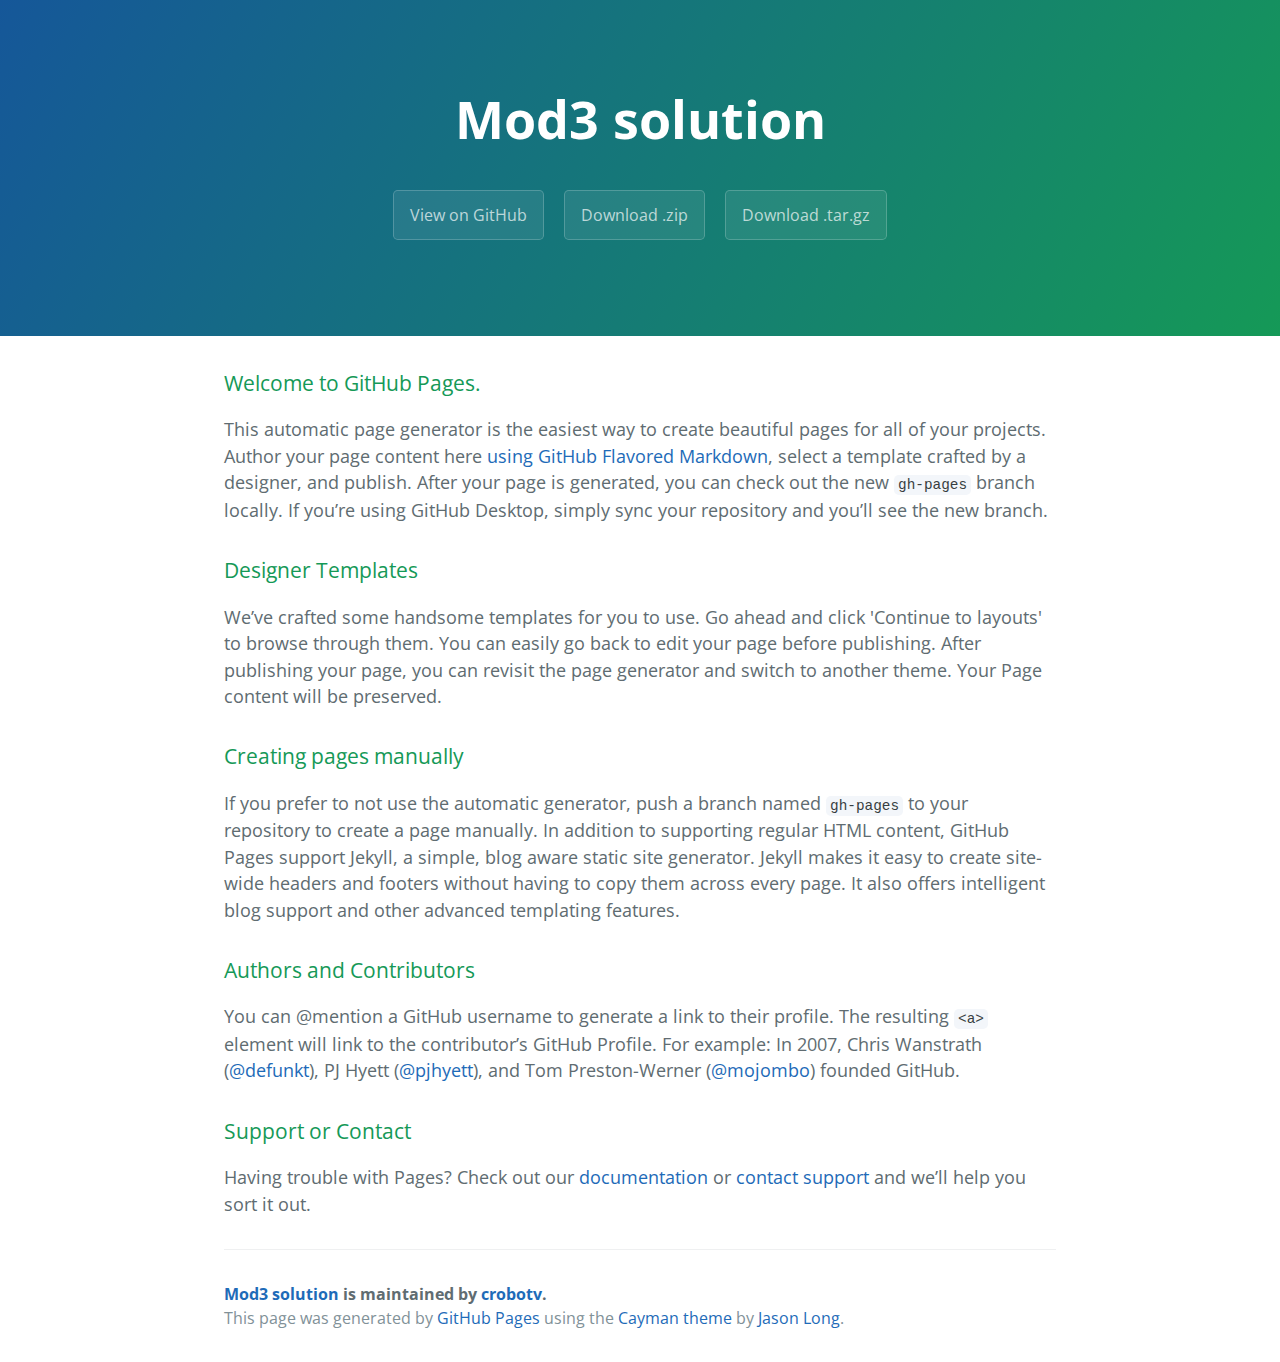
<file: index.html>
<!DOCTYPE html>
<html lang="en-us">
  <head>
    <meta charset="UTF-8">
    <title>Mod3 solution by crobotv</title>
    <meta name="viewport" content="width=device-width, initial-scale=1">
    <link rel="stylesheet" type="text/css" href="stylesheets/normalize.css" media="screen">
    <link href='https://fonts.googleapis.com/css?family=Open+Sans:400,700' rel='stylesheet' type='text/css'>
    <link rel="stylesheet" type="text/css" href="stylesheets/stylesheet.css" media="screen">
    <link rel="stylesheet" type="text/css" href="stylesheets/github-light.css" media="screen">
  </head>
  <body>
    <section class="page-header">
      <h1 class="project-name">Mod3 solution</h1>
      <h2 class="project-tagline"></h2>
      <a href="https://github.com/crobotv/mod3_solution" class="btn">View on GitHub</a>
      <a href="https://github.com/crobotv/mod3_solution/zipball/master" class="btn">Download .zip</a>
      <a href="https://github.com/crobotv/mod3_solution/tarball/master" class="btn">Download .tar.gz</a>
    </section>

    <section class="main-content">
      <h3>
<a id="welcome-to-github-pages" class="anchor" href="#welcome-to-github-pages" aria-hidden="true"><span aria-hidden="true" class="octicon octicon-link"></span></a>Welcome to GitHub Pages.</h3>

<p>This automatic page generator is the easiest way to create beautiful pages for all of your projects. Author your page content here <a href="https://guides.github.com/features/mastering-markdown/">using GitHub Flavored Markdown</a>, select a template crafted by a designer, and publish. After your page is generated, you can check out the new <code>gh-pages</code> branch locally. If you’re using GitHub Desktop, simply sync your repository and you’ll see the new branch.</p>

<h3>
<a id="designer-templates" class="anchor" href="#designer-templates" aria-hidden="true"><span aria-hidden="true" class="octicon octicon-link"></span></a>Designer Templates</h3>

<p>We’ve crafted some handsome templates for you to use. Go ahead and click 'Continue to layouts' to browse through them. You can easily go back to edit your page before publishing. After publishing your page, you can revisit the page generator and switch to another theme. Your Page content will be preserved.</p>

<h3>
<a id="creating-pages-manually" class="anchor" href="#creating-pages-manually" aria-hidden="true"><span aria-hidden="true" class="octicon octicon-link"></span></a>Creating pages manually</h3>

<p>If you prefer to not use the automatic generator, push a branch named <code>gh-pages</code> to your repository to create a page manually. In addition to supporting regular HTML content, GitHub Pages support Jekyll, a simple, blog aware static site generator. Jekyll makes it easy to create site-wide headers and footers without having to copy them across every page. It also offers intelligent blog support and other advanced templating features.</p>

<h3>
<a id="authors-and-contributors" class="anchor" href="#authors-and-contributors" aria-hidden="true"><span aria-hidden="true" class="octicon octicon-link"></span></a>Authors and Contributors</h3>

<p>You can @mention a GitHub username to generate a link to their profile. The resulting <code>&lt;a&gt;</code> element will link to the contributor’s GitHub Profile. For example: In 2007, Chris Wanstrath (<a href="https://github.com/defunkt" class="user-mention">@defunkt</a>), PJ Hyett (<a href="https://github.com/pjhyett" class="user-mention">@pjhyett</a>), and Tom Preston-Werner (<a href="https://github.com/mojombo" class="user-mention">@mojombo</a>) founded GitHub.</p>

<h3>
<a id="support-or-contact" class="anchor" href="#support-or-contact" aria-hidden="true"><span aria-hidden="true" class="octicon octicon-link"></span></a>Support or Contact</h3>

<p>Having trouble with Pages? Check out our <a href="https://help.github.com/pages">documentation</a> or <a href="https://github.com/contact">contact support</a> and we’ll help you sort it out.</p>

      <footer class="site-footer">
        <span class="site-footer-owner"><a href="https://github.com/crobotv/mod3_solution">Mod3 solution</a> is maintained by <a href="https://github.com/crobotv">crobotv</a>.</span>

        <span class="site-footer-credits">This page was generated by <a href="https://pages.github.com">GitHub Pages</a> using the <a href="https://github.com/jasonlong/cayman-theme">Cayman theme</a> by <a href="https://twitter.com/jasonlong">Jason Long</a>.</span>
      </footer>

    </section>

  
  </body>
</html>
</file>
<file: stylesheets/stylesheet.css>
* {
  box-sizing: border-box; }

body {
  padding: 0;
  margin: 0;
  font-family: "Open Sans", "Helvetica Neue", Helvetica, Arial, sans-serif;
  font-size: 16px;
  line-height: 1.5;
  color: #606c71; }

a {
  color: #1e6bb8;
  text-decoration: none; }
  a:hover {
    text-decoration: underline; }

.btn {
  display: inline-block;
  margin-bottom: 1rem;
  color: rgba(255, 255, 255, 0.7);
  background-color: rgba(255, 255, 255, 0.08);
  border-color: rgba(255, 255, 255, 0.2);
  border-style: solid;
  border-width: 1px;
  border-radius: 0.3rem;
  transition: color 0.2s, background-color 0.2s, border-color 0.2s; }
  .btn + .btn {
    margin-left: 1rem; }

.btn:hover {
  color: rgba(255, 255, 255, 0.8);
  text-decoration: none;
  background-color: rgba(255, 255, 255, 0.2);
  border-color: rgba(255, 255, 255, 0.3); }

@media screen and (min-width: 64em) {
  .btn {
    padding: 0.75rem 1rem; } }

@media screen and (min-width: 42em) and (max-width: 64em) {
  .btn {
    padding: 0.6rem 0.9rem;
    font-size: 0.9rem; } }

@media screen and (max-width: 42em) {
  .btn {
    display: block;
    width: 100%;
    padding: 0.75rem;
    font-size: 0.9rem; }
    .btn + .btn {
      margin-top: 1rem;
      margin-left: 0; } }

.page-header {
  color: #fff;
  text-align: center;
  background-color: #159957;
  background-image: linear-gradient(120deg, #155799, #159957); }

@media screen and (min-width: 64em) {
  .page-header {
    padding: 5rem 6rem; } }

@media screen and (min-width: 42em) and (max-width: 64em) {
  .page-header {
    padding: 3rem 4rem; } }

@media screen and (max-width: 42em) {
  .page-header {
    padding: 2rem 1rem; } }

.project-name {
  margin-top: 0;
  margin-bottom: 0.1rem; }

@media screen and (min-width: 64em) {
  .project-name {
    font-size: 3.25rem; } }

@media screen and (min-width: 42em) and (max-width: 64em) {
  .project-name {
    font-size: 2.25rem; } }

@media screen and (max-width: 42em) {
  .project-name {
    font-size: 1.75rem; } }

.project-tagline {
  margin-bottom: 2rem;
  font-weight: normal;
  opacity: 0.7; }

@media screen and (min-width: 64em) {
  .project-tagline {
    font-size: 1.25rem; } }

@media screen and (min-width: 42em) and (max-width: 64em) {
  .project-tagline {
    font-size: 1.15rem; } }

@media screen and (max-width: 42em) {
  .project-tagline {
    font-size: 1rem; } }

.main-content :first-child {
  margin-top: 0; }
.main-content img {
  max-width: 100%; }
.main-content h1, .main-content h2, .main-content h3, .main-content h4, .main-content h5, .main-content h6 {
  margin-top: 2rem;
  margin-bottom: 1rem;
  font-weight: normal;
  color: #159957; }
.main-content p {
  margin-bottom: 1em; }
.main-content code {
  padding: 2px 4px;
  font-family: Consolas, "Liberation Mono", Menlo, Courier, monospace;
  font-size: 0.9rem;
  color: #383e41;
  background-color: #f3f6fa;
  border-radius: 0.3rem; }
.main-content pre {
  padding: 0.8rem;
  margin-top: 0;
  margin-bottom: 1rem;
  font: 1rem Consolas, "Liberation Mono", Menlo, Courier, monospace;
  color: #567482;
  word-wrap: normal;
  background-color: #f3f6fa;
  border: solid 1px #dce6f0;
  border-radius: 0.3rem; }
  .main-content pre > code {
    padding: 0;
    margin: 0;
    font-size: 0.9rem;
    color: #567482;
    word-break: normal;
    white-space: pre;
    background: transparent;
    border: 0; }
.main-content .highlight {
  margin-bottom: 1rem; }
  .main-content .highlight pre {
    margin-bottom: 0;
    word-break: normal; }
.main-content .highlight pre, .main-content pre {
  padding: 0.8rem;
  overflow: auto;
  font-size: 0.9rem;
  line-height: 1.45;
  border-radius: 0.3rem; }
.main-content pre code, .main-content pre tt {
  display: inline;
  max-width: initial;
  padding: 0;
  margin: 0;
  overflow: initial;
  line-height: inherit;
  word-wrap: normal;
  background-color: transparent;
  border: 0; }
  .main-content pre code:before, .main-content pre code:after, .main-content pre tt:before, .main-content pre tt:after {
    content: normal; }
.main-content ul, .main-content ol {
  margin-top: 0; }
.main-content blockquote {
  padding: 0 1rem;
  margin-left: 0;
  color: #819198;
  border-left: 0.3rem solid #dce6f0; }
  .main-content blockquote > :first-child {
    margin-top: 0; }
  .main-content blockquote > :last-child {
    margin-bottom: 0; }
.main-content table {
  display: block;
  width: 100%;
  overflow: auto;
  word-break: normal;
  word-break: keep-all; }
  .main-content table th {
    font-weight: bold; }
  .main-content table th, .main-content table td {
    padding: 0.5rem 1rem;
    border: 1px solid #e9ebec; }
.main-content dl {
  padding: 0; }
  .main-content dl dt {
    padding: 0;
    margin-top: 1rem;
    font-size: 1rem;
    font-weight: bold; }
  .main-content dl dd {
    padding: 0;
    margin-bottom: 1rem; }
.main-content hr {
  height: 2px;
  padding: 0;
  margin: 1rem 0;
  background-color: #eff0f1;
  border: 0; }

@media screen and (min-width: 64em) {
  .main-content {
    max-width: 64rem;
    padding: 2rem 6rem;
    margin: 0 auto;
    font-size: 1.1rem; } }

@media screen and (min-width: 42em) and (max-width: 64em) {
  .main-content {
    padding: 2rem 4rem;
    font-size: 1.1rem; } }

@media screen and (max-width: 42em) {
  .main-content {
    padding: 2rem 1rem;
    font-size: 1rem; } }

.site-footer {
  padding-top: 2rem;
  margin-top: 2rem;
  border-top: solid 1px #eff0f1; }

.site-footer-owner {
  display: block;
  font-weight: bold; }

.site-footer-credits {
  color: #819198; }

@media screen and (min-width: 64em) {
  .site-footer {
    font-size: 1rem; } }

@media screen and (min-width: 42em) and (max-width: 64em) {
  .site-footer {
    font-size: 1rem; } }

@media screen and (max-width: 42em) {
  .site-footer {
    font-size: 0.9rem; } }
</file>
<file: stylesheets/github-light.css>
/*
The MIT License (MIT)

Copyright (c) 2016 GitHub, Inc.

Permission is hereby granted, free of charge, to any person obtaining a copy
of this software and associated documentation files (the "Software"), to deal
in the Software without restriction, including without limitation the rights
to use, copy, modify, merge, publish, distribute, sublicense, and/or sell
copies of the Software, and to permit persons to whom the Software is
furnished to do so, subject to the following conditions:

The above copyright notice and this permission notice shall be included in all
copies or substantial portions of the Software.

THE SOFTWARE IS PROVIDED "AS IS", WITHOUT WARRANTY OF ANY KIND, EXPRESS OR
IMPLIED, INCLUDING BUT NOT LIMITED TO THE WARRANTIES OF MERCHANTABILITY,
FITNESS FOR A PARTICULAR PURPOSE AND NONINFRINGEMENT. IN NO EVENT SHALL THE
AUTHORS OR COPYRIGHT HOLDERS BE LIABLE FOR ANY CLAIM, DAMAGES OR OTHER
LIABILITY, WHETHER IN AN ACTION OF CONTRACT, TORT OR OTHERWISE, ARISING FROM,
OUT OF OR IN CONNECTION WITH THE SOFTWARE OR THE USE OR OTHER DEALINGS IN THE
SOFTWARE.

*/

.pl-c /* comment */ {
  color: #969896;
}

.pl-c1 /* constant, variable.other.constant, support, meta.property-name, support.constant, support.variable, meta.module-reference, markup.raw, meta.diff.header */,
.pl-s .pl-v /* string variable */ {
  color: #0086b3;
}

.pl-e /* entity */,
.pl-en /* entity.name */ {
  color: #795da3;
}

.pl-smi /* variable.parameter.function, storage.modifier.package, storage.modifier.import, storage.type.java, variable.other */,
.pl-s .pl-s1 /* string source */ {
  color: #333;
}

.pl-ent /* entity.name.tag */ {
  color: #63a35c;
}

.pl-k /* keyword, storage, storage.type */ {
  color: #a71d5d;
}

.pl-s /* string */,
.pl-pds /* punctuation.definition.string, string.regexp.character-class */,
.pl-s .pl-pse .pl-s1 /* string punctuation.section.embedded source */,
.pl-sr /* string.regexp */,
.pl-sr .pl-cce /* string.regexp constant.character.escape */,
.pl-sr .pl-sre /* string.regexp source.ruby.embedded */,
.pl-sr .pl-sra /* string.regexp string.regexp.arbitrary-repitition */ {
  color: #183691;
}

.pl-v /* variable */ {
  color: #ed6a43;
}

.pl-id /* invalid.deprecated */ {
  color: #b52a1d;
}

.pl-ii /* invalid.illegal */ {
  color: #f8f8f8;
  background-color: #b52a1d;
}

.pl-sr .pl-cce /* string.regexp constant.character.escape */ {
  font-weight: bold;
  color: #63a35c;
}

.pl-ml /* markup.list */ {
  color: #693a17;
}

.pl-mh /* markup.heading */,
.pl-mh .pl-en /* markup.heading entity.name */,
.pl-ms /* meta.separator */ {
  font-weight: bold;
  color: #1d3e81;
}

.pl-mq /* markup.quote */ {
  color: #008080;
}

.pl-mi /* markup.italic */ {
  font-style: italic;
  color: #333;
}

.pl-mb /* markup.bold */ {
  font-weight: bold;
  color: #333;
}

.pl-md /* markup.deleted, meta.diff.header.from-file */ {
  color: #bd2c00;
  background-color: #ffecec;
}

.pl-mi1 /* markup.inserted, meta.diff.header.to-file */ {
  color: #55a532;
  background-color: #eaffea;
}

.pl-mdr /* meta.diff.range */ {
  font-weight: bold;
  color: #795da3;
}

.pl-mo /* meta.output */ {
  color: #1d3e81;
}
</file>
